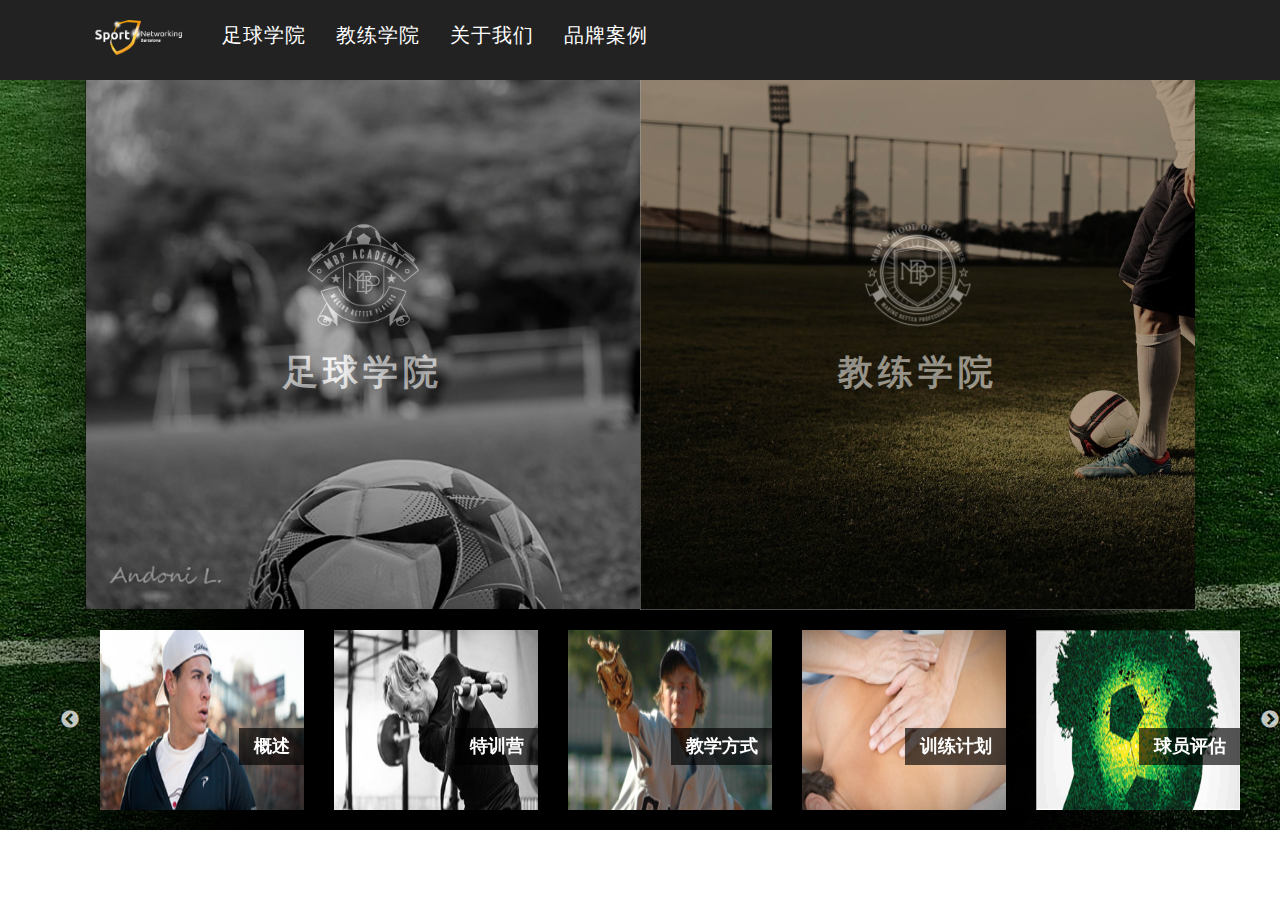
<file: index.html>
<!DOCTYPE html>
<html>

    <head>

        <meta charset="utf-8">
        <meta http-equiv="X-UA-Compatible" content="IE=edge">
        <meta name="viewport" content="width=device-width, initial-scale=1">
        <meta name="description" content="">
        <meta name="author" content="">

        <title>I am MBP</title>
        <link rel="shortcut icon" href="img/favicon.ico" type="image/x-icon">

        <!-- Bootstrap Core CSS -->
        <link href="css/bootstrap.min.css" rel="stylesheet">

        <!--Coin Slider CSS-->
        <link href="css/coin-slider-styles.css" rel="stylesheet">

        <link rel="stylesheet" type="text/css" href="slick/slick.css"/>

        <!--Add the slick-theme.css if you want default styling-->
        <link rel="stylesheet" type="text/css" href="slick/slick-theme.css"/>

        <!-- Custom CSS -->
        <link href="css/agency.css" rel="stylesheet">
        <link href="css/main.css" rel="stylesheet">

        <!--fullPage CSS-->
        <link rel="stylesheet" type="text/css" href="css/jquery.fullPage.css" />

        <!-- Custom Fonts -->
        <link href="font-awesome/css/font-awesome.min.css" rel="stylesheet" type="text/css">
        <link href="https://fonts.googleapis.com/css?family=Montserrat:400,700" rel="stylesheet" type="text/css">
        <link href='https://fonts.googleapis.com/css?family=Kaushan+Script' rel='stylesheet' type='text/css'>
        <link href='https://fonts.googleapis.com/css?family=Droid+Serif:400,700,400italic,700italic' rel='stylesheet' type='text/css'>
        <link href='https://fonts.googleapis.com/css?family=Roboto+Slab:400,100,300,700' rel='stylesheet' type='text/css'>

        <!-- HTML5 Shim and Respond.js IE8 support of HTML5 elements and media queries -->
        <!-- WARNING: Respond.js doesn't work if you view the page via file:// -->
        <!--[if lt IE 9]>
            <script src="https://oss.maxcdn.com/libs/html5shiv/3.7.0/html5shiv.js"></script>
            <script src="https://oss.maxcdn.com/libs/respond.js/1.4.2/respond.min.js"></script>
        <![endif]-->

    </head>

    <body id="page-top" class="index" ng-app="mbpApp" ng-controller="mainController">

        <!-- Navigation -->
        <nav class="navbar navbar-default navbar-fixed-top">
            <div class="container">
                <!-- Brand and toggle get grouped for better mobile display -->
                <div class="navbar-header page-scroll">
                    <button type="button" class="navbar-toggle" data-toggle="collapse" data-target="#bs-example-navbar-collapse-1">
                        <span class="sr-only">Toggle navigation</span>
                        <span class="icon-bar"></span>
                        <span class="icon-bar"></span>
                        <span class="icon-bar"></span>
                    </button>
                    <a class="navbar-brand page-scroll text-nowrap" href="#home" style="margin: 5px 10px;" >
                        <img class="img-responsive" style="height: 35px;margin-top: -10px;" src="img/logos/logosnold.png">
                        <!--I am MBP-->
                    </a>
                </div>

                <!-- Collect the nav links, forms, and other content for toggling -->
                <div class="collapse navbar-collapse" id="bs-example-navbar-collapse-1">
                    <ul class="nav navbar-nav navbar-center">
                        <li>
                            <a  class="page-scroll academy" href="#academy" data-target="#academy">足球学院</a>
                        </li>
                        <li>
                            <a class="page-scroll coach"  href="#coach" data-target="#coacch">教练学院</a>
                        </li>
                        <li>
                            <a class="page-scroll"  href="#about" data-target="#about">关于我们</a>
                        </li>
                        <li>
                            <a class="page-scroll"  href="#cases" data-target="#case">品牌案例</a>
                        </li>
                    </ul>
                </div>

                <div class="nav-menu container-fluid  academy">
                    <div class="row">
                        <div class="col-lg-4">
                            <a ng-click="scrollTo('/academy', 'academy-1')">
                                <img class="img-responsive img-wrapper" src="img/nav/academy-overview.png" />
                                <h4>概述</h4>
                            </a>
                        </div>
                        <div class="col-lg-4">
                            <a ng-click="scrollTo('/academy', 'academy-3')">
                                <img class="img-responsive img-wrapper" src="img/nav/academy-teach.png"/>
                                <h4>教学方式</h4>
                            </a>
                        </div>
                        <div class="col-lg-4">
                            <a ng-click="scrollTo('/academy', 'academy-4')">
                                <img class="img-responsive img-wrapper" src="img/nav/academy-plan.png" />
                                <h4>训练计划</h4>
                            </a>
                        </div>
                        <div class="col-lg-4">
                            <a ng-click="scrollTo('/academy', 'academy-5')">
                                <img class="img-responsive img-wrapper" src="img/nav/academy-assume.png" />
                                <h4>球员评估</h4>
                            </a>
                        </div>
                        <div class="col-lg-4">
                            <a ng-click="scrollTo('/academy', 'academy-2')">
                                <img class="img-responsive img-wrapper" src="img/nav/academy-train.png" />
                                <h4>特训营</h4>
                            </a>
                        </div>
                        <!--                        <div class="col-lg-4">
                                                    <a ng-click="scrollTo('/academy','academy-3')">
                                                        <img class="img-responsive img-wrapper" src="img/nav/academy-social.png"/>
                                                        <h4>个性话社交</h4>
                                                    </a>
                                                </div>-->
                    </div>
                </div>

                <div class="nav-menu container-fluid  coach">
                    <div class="row">
                        <div class="col-lg-4">
                            <a href="#/coach#coach-1">
                                <img class="img-responsive img-wrapper" src="img/nav/coach-overview.png" />
                                <h4>教学理念</h4>
                            </a>
                        </div>
                        <div class="col-lg-4">
                            <a  href="#/coach#coach-2">
                                <img class="img-responsive img-wrapper" src="img/nav/coach-forum.png" />
                                <h4>研讨会</h4>
                            </a>
                        </div>
                        <div class="col-lg-4">
                            <a href="#/coach#coach-3">
                                <img class="img-responsive img-wrapper" src="img/nav/coach-master.png"/>
                                <h4>足球专业硕士</h4>
                            </a>
                        </div>
                    </div>
                </div>
                <!-- /.navbar-collapse -->
            </div>
            <!-- /.container-fluid -->
        </nav>

        <div class="ng-view view-container container-fluid">

        </div>

        <!-- jQuery -->
        <script src="js/jquery.js"></script>

        <!-- Bootstrap Core JavaScript -->
        <script src="js/bootstrap.min.js"></script>

        <!-- Coin Slider JavaScript-->
        <script src="js/coin-slider.min.js"></script>

        <!--Slide JavaScript-->
        <script type="text/javascript" src="js/jquery.slides.min.js"></script>

        <!-- This following line is only necessary in the case of using the plugin option `scrollOverflow:true` -->
        <script type="text/javascript" src="js/jquery.slimscroll.min.js"></script>

        <script type="text/javascript" src="js/jquery.fullPage.min.js"></script>

        <!-- Angular -->
        <script src="js/angular.js"></script>
        <script src="js/angular-route.js"></script>

        <!-- Plugin JavaScript -->
        <script src="js/jquery.easing.min.js"></script>

        <!-- Custom Theme JavaScript -->
        <script src="js/app.js"></script>
        <script src="js/agency.js"></script>

        <script type="text/javascript" src="slick/slick.min.js"></script>

        <script>
                                        $('.page-scroll.academy').hover(function () {
                                            if ($(this).parent().hasClass('active')) {
                                                $('.nav-menu.coach:visible').slideUp();
                                                $('.nav-menu.academy').slideDown('slow');
                                            }
                                        }).click(function () {
                                            $('.nav-menu.coach:visible').slideUp();
                                            $('.nav-menu.academy').slideDown('slow');
                                        });


                                        $('.page-scroll.coach').hover(function () {
                                            if ($(this).parent().hasClass('active')) {
                                                $('.nav-menu.academy:visible').slideUp();
                                                $('.nav-menu.coach').slideDown('slow');
                                            }
                                        }).click(function () {
                                            $('.nav-menu.academy:visible').slideUp();
                                            $('.nav-menu.coach').slideDown('slow');
                                        });
                                        ;

                                        $('a.page-scroll:not(.coach,.academy)').click(function () {
                                            $('.nav-menu:visible').slideUp('slow');
                                        });

                                        $('.nav-menu').mouseleave(function () {
                                            $('.nav-menu:visible').slideUp('slow');
                                        });

                                        $('.nav-menu').click(function () {
                                            $('.nav-menu:visible').slideUp('slow');
                                        });

//                                        #('#page-top').fullPage({
//                                            anchors:['coach-sections','academy-sections']
//                                        });
        </script>

    </body>

</html>
</file>
<file: css/main.css>
/*
To change this license header, choose License Headers in Project Properties.
To change this template file, choose Tools | Templates
and open the template in the editor.
*/
/* 
    Created on : Aug 27, 2015, 10:58:35 AM
    Author     : jishshi
*/
body {
  font-family: Montserrat,"Helvetica Neue",Helvetica,Arial,sans-serif,FontA; }

.row {
  margin-left: 0;
  margin-right: 0; }

nav.navbar {
  color: #000; }
  nav.navbar a {
    font-size: 2rem; }
  nav.navbar .nav-menu {
    display: none; }
    nav.navbar .nav-menu > div {
      padding-top: 10px; }
    nav.navbar .nav-menu .col-lg-4 {
      margin-bottom: 10px; }
    nav.navbar .nav-menu a img {
      z-index: 2;
      width: 100%; }
      nav.navbar .nav-menu a img:hover {
        outline: solid 2px #eceef1; }
    nav.navbar .nav-menu a h4 {
      position: absolute;
      bottom: 0;
      background: rgba(0, 0, 0, 0.65);
      padding: 8px 10px;
      margin: 0;
      width: calc(100% - 30px); }

.nav-slide {
  margin: 10px 100px;
  position: relative; }
  .nav-slide .col-lg-4 {
    margin: 10px 0; }
  .nav-slide a img {
    z-index: 2;
    width: 100%;
    height: 180px; }
    .nav-slide a img:hover {
      outline: solid 2px #eceef1; }
  .nav-slide a h4 {
    text-align: center;
    color: #fff;
    position: absolute;
    bottom: 25%;
    background: rgba(0, 0, 0, 0.65);
    padding: .5em 0.8em;
    margin: 0;
    right: 15px; }

.cd-close {
  z-index: 2;
  position: fixed;
  top: 120px;
  right: 20%;
  background: url("../img/close.svg") no-repeat center center;
  background-size: 44px;
  width: 44px;
  height: 44px; }
  .cd-close:hover {
    background-size: 55px; }

.view-container {
  background: white;
  padding: 0; }

.home-container {
  margin: 0 auto;
  padding: 0;
  background-color: #fff;
  background-image: url("../img/home-bg.jpg");
  background-position: center top;
  background-repeat: no-repeat; }
  .home-container #academy-summary {
    background-image: url("../img/academy-bp.png"); }
  .home-container #coach-summary {
    background-image: url("../img/coach-bp.png"); }
  .home-container .rotated {
    transform: rotate(-2deg);
    -webkit-transform: rotate(-2deg);
    -moz-transform: rotate(-2deg); }
  .home-container #academy-summary, .home-container #coach-summary {
    content: '';
    padding: 0;
    background-repeat: no-repeat;
    background-size: cover;
    transition: opacity 0.5s, height 0.4s;
    transition-timing-function: ease;
    min-height: 600px; }
    .home-container #academy-summary p, .home-container #coach-summary p {
      margin: 0 5%; }
  .home-container > div {
    cursor: pointer;
    padding: 0; }
    .home-container > div img.img-circle {
      width: 150px; }
    .home-container > div .intro-text {
      opacity: 0.5;
      padding-top: 200px;
      background-color: RGBA(0, 0, 0, 0.6);
      transition-property: background;
      transition-duration: 0.5s;
      transition-timing-function: linear; }
      .home-container > div .intro-text p {
        color: #fff;
        font-size: 15px;
        opacity: 0.75; }
      .home-container > div .intro-text .fa-close {
        color: white;
        position: fixed;
        right: 5%;
        top: 100px; }
      .home-container > div .intro-text .intro-heading {
        margin: 0;
        letter-spacing: 5px;
        color: #ffffff;
        font-family: Kaiti ,STXingkai;
        margin-top: -15px; }

footer .contact-info-group {
  padding: 20px 0;
  background-color: #333; }
  footer .contact-info-group img {
    height: 42px; }
  footer .contact-info-group .contact-info {
    display: none;
    margin: 5px 10px;
    font-size: 1.2vw;
    white-space: nowrap;
    color: #000; }
    footer .contact-info-group .contact-info .fa {
      font-family: Montserrat,FontAwesome; }
      footer .contact-info-group .contact-info .fa:before {
        margin-right: 1rem; }
footer .copyright-info {
  padding: 5px;
  font-size: 15px;
  margin-bottom: -25px; }

.btn-transparent-white {
  color: #eceef1;
  border-color: #eceef1;
  background-color: RGBA(255, 255, 255, 0.2);
  transition-property: background;
  transition-duration: 0.5s;
  transition-timing-function: linear; }
  .btn-transparent-white:hover {
    color: #eceef1;
    background-color: RGBA(255, 255, 255, 0); }

.img-wrapper {
  display: inline-block;
  overflow: hidden; }

.img-wrapper img {
  -webkit-transition: all .5s ease;
  -moz-transition: all .5s ease;
  -ms-transition: all .5s ease;
  -o-transition: all .5s ease;
  transition: all .5s ease;
  vertical-align: middle; }

.img-wrapper img:hover {
  transform: scale(1.3);
  -ms-transform: scale(1.3);
  /* IE 9 */
  -moz-transform: scale(1.3);
  /* Firefox */
  -webkit-transform: scale(1.3);
  /* Safari and Chrome */
  -o-transform: scale(1.3);
  /* Opera */ }

.side-line {
  font-size: 42px; }
  .side-line:before, .side-line:after {
    background-color: rgba(254, 209, 54, 0.9);
    content: "";
    display: inline-block;
    height: 1px;
    position: relative;
    vertical-align: middle;
    width: 25%;
    margin: 0 10px; }

.light {
  malign-bottom: 0; }
  .light:after {
    content: "";
    display: inline-block;
    background: rgba(195, 17, 46, 0.9);
    position: absolute;
    bottom: -5px;
    left: 25%;
    height: 2px;
    width: 50%;
    opacity: 1; }

.number-circle {
  background: transparent;
  border: 1px solid #000;
  border-radius: 50%;
  -moz-border-radius: 50%;
  -webkit-border-radius: 50%;
  display: inline-block;
  font-weight: bold;
  line-height: 1.9em;
  margin-right: 5px;
  text-align: center;
  width: 2em;
  font-size: 18px; }

.bg-stacked-black, .bg-stacked-yellow, .bg-stacked {
  padding: 25px 0; }
  .bg-stacked-black .media-body, .bg-stacked-yellow .media-body, .bg-stacked .media-body {
    padding: 20px;
    max-width: 50%; }
  .bg-stacked-black img, .bg-stacked-yellow img, .bg-stacked img {
    width: 100%; }
  .bg-stacked-black:before, .bg-stacked-yellow:before, .bg-stacked:before {
    content: "";
    display: block;
    position: absolute;
    left: 50%;
    margin-top: -25px;
    width: 0;
    height: 0;
    margin-left: -25px;
    border-width: 25px;
    border-style: solid;
    border-color: #fff transparent transparent; }
  .bg-stacked-black > content, .bg-stacked-yellow > content, .bg-stacked > content {
    position: relative; }

.bg-stacked-yellow {
  color: #000;
  border-color: #000;
  background: #fb0; }

.bg-stacked-black {
  color: #eee;
  border-color: #eee;
  background: #000; }

.media-body li {
  margin: 5px 0;
  font-size: 19px; }
.media-body p {
  font-size: 18px; }
.media-body p.lead {
  font-size: 21px; }

.img-header {
  margin-top: -40px;
  height: 200px;
  background-repeat: no-repeat;
  background-size: cover; }

.slick-prev:before, .slick-next:before {
  color: #fff !important; }

#clubs-slick div {
  text-align: center; }
#clubs-slick img {
  vertical-align: middle; }

.col-lg-12.text-center {
  margin-top: 50px; }
</file>
<file: css/coin-slider-styles.css>
/*
	Coin Slider jQuery plugin CSS styles
	http://workshop.rs/projects/coin-slider
*/


.coin-slider { overflow: hidden; zoom: 1; position: relative; }
.coin-slider a{ text-decoration: none; outline: none; border: none; }

.cs-buttons { font-size: 0px; padding: 10px; float: left; }
.cs-buttons a { margin-left: 5px; height: 10px; width: 10px; float: left; border: 1px solid #B8C4CF; color: #B8C4CF; text-indent: -1000px; }
.cs-active { background-color: #B8C4CF; color: #FFFFFF; }

.cs-title { width: 545px; padding: 10px; background-color: #000000; color: #FFFFFF; }

.cs-prev, 
.cs-next { background-color: #000000; color: #FFFFFF; padding: 0px 10px; }
</file>
<file: css/agency.css>
/*!
 * Start Bootstrap - Agency Bootstrap Theme (http://startbootstrap.com)
 * Code licensed under the Apache License v2.0.
 * For details, see http://www.apache.org/licenses/LICENSE-2.0.
 */

body {
    overflow-x: hidden;
    font-family: "Roboto Slab","Helvetica Neue",Helvetica,Arial,sans-serif;
}

.text-muted {
    color: #777;
}

.text-primary {
    color: #fb0;
}

p {
    font-size: 14px;
    line-height: 1.75;
}

p.large {
    font-size: 16px;
}

a,
a:hover,
a:focus,
a:active,
a.active {
    outline: 0;
}

a {
    color: #fb0;
}

a:hover,
a:focus,
a:active,
a.active {
    color: #fec503;
}

h1,
h2,
h3,
h4,
h5,
h6 {
    text-transform: uppercase;
    font-family: Montserrat,"Helvetica Neue",Helvetica,Arial,sans-serif;
    font-weight: 700;
}

.img-centered {
    margin: 0 auto;
}

.bg-light-gray {
    background-color: #f7f7f7;
}

.bg-darkest-gray {
    background-color: #222;
}

.btn-primary {
    border-color: #fb0;
    text-transform: uppercase;
    font-family: Montserrat,"Helvetica Neue",Helvetica,Arial,sans-serif;
    font-weight: 700;
    color: #fff;
    background-color: #fb0;
}

.btn-primary:hover,
.btn-primary:focus,
.btn-primary:active,
.btn-primary.active,
.open .dropdown-toggle.btn-primary {
    border-color: #f6bf01;
    color: #fff;
    background-color: #fec503;
}

.btn-primary:active,
.btn-primary.active,
.open .dropdown-toggle.btn-primary {
    background-image: none;
}

.btn-primary.disabled,
.btn-primary[disabled],
fieldset[disabled] .btn-primary,
.btn-primary.disabled:hover,
.btn-primary[disabled]:hover,
fieldset[disabled] .btn-primary:hover,
.btn-primary.disabled:focus,
.btn-primary[disabled]:focus,
fieldset[disabled] .btn-primary:focus,
.btn-primary.disabled:active,
.btn-primary[disabled]:active,
fieldset[disabled] .btn-primary:active,
.btn-primary.disabled.active,
.btn-primary[disabled].active,
fieldset[disabled] .btn-primary.active {
    border-color: #fb0;
    background-color: #fb0;
}

.btn-primary .badge {
    color: #fb0;
    background-color: #fff;
}

.btn-xl {
    padding: 20px 40px;
    border-color: #fb0;
    border-radius: 3px;
    text-transform: uppercase;
    font-family: Montserrat,"Helvetica Neue",Helvetica,Arial,sans-serif;
    font-size: 18px;
    font-weight: 700;
    color: #fff;
    background-color: #fb0;
}

.btn-xl:hover,
.btn-xl:focus,
.btn-xl:active,
.btn-xl.active,
.open .dropdown-toggle.btn-xl {
    border-color: #f6bf01;
    color: #fff;
    background-color: #fec503;
}

.btn-xl:active,
.btn-xl.active,
.open .dropdown-toggle.btn-xl {
    background-image: none;
}

.btn-xl.disabled,
.btn-xl[disabled],
fieldset[disabled] .btn-xl,
.btn-xl.disabled:hover,
.btn-xl[disabled]:hover,
fieldset[disabled] .btn-xl:hover,
.btn-xl.disabled:focus,
.btn-xl[disabled]:focus,
fieldset[disabled] .btn-xl:focus,
.btn-xl.disabled:active,
.btn-xl[disabled]:active,
fieldset[disabled] .btn-xl:active,
.btn-xl.disabled.active,
.btn-xl[disabled].active,
fieldset[disabled] .btn-xl.active {
    border-color: #fb0;
    background-color: #fb0;
}

.btn-xl .badge {
    color: #fb0;
    background-color: #fff;
}

.navbar-default {
    border-color: transparent;
    background-color: #222;
}

.navbar-default .navbar-brand {
    font-family: "Kaushan Script","Helvetica Neue",Helvetica,Arial,cursive;
    color: #fb0;
}

.navbar-default .navbar-brand:hover,
.navbar-default .navbar-brand:focus,
.navbar-default .navbar-brand:active,
.navbar-default .navbar-brand.active {
    color: #fec503;
}

.navbar-default .navbar-collapse {
    border-color: rgba(255,255,255,.02);
}

.navbar-default .navbar-toggle {
    border-color: #fb0;
    background-color: #fb0;
}

.navbar-default .navbar-toggle .icon-bar {
    background-color: #fff;
}

.navbar-default .navbar-toggle:hover,
.navbar-default .navbar-toggle:focus {
    background-color: #fb0;
}

.navbar-default .nav li a {
    text-transform: uppercase;
    font-family: Montserrat,"Helvetica Neue",Helvetica,Arial,sans-serif;
    font-weight: 400;
    letter-spacing: 1px;
    color: #fff;
}

.navbar-default .nav li a:hover,
.navbar-default .nav li a:focus {
    outline: 0;
    color: #fb0;
}

.navbar-default .navbar-nav>.active>a {
    border-radius: 0;
    color: #fff;
    background-color: #fb0;
}

.navbar-default .navbar-nav>.active>a:hover,
.navbar-default .navbar-nav>.active>a:focus {
    color: #fff;
    background-color: #fec503;
}

@media(min-width:768px) {
    .navbar-default {
        padding: 10px 0;
        border: 0;
        -webkit-transition: padding .3s;
        -moz-transition: padding .3s;
        transition: padding .3s;
    }

    .navbar-default .navbar-brand {
        font-size: 2em;
        -webkit-transition: all .3s;
        -moz-transition: all .3s;
        transition: all .3s;
    }

    .navbar-default .navbar-nav>.active>a {
        border-radius: 3px;
    }

    .navbar-default.navbar-shrink {
        padding: 10px 0;
        background-color: #222;
    }

    .navbar-default.navbar-shrink .navbar-brand {
        font-size: 1.5em;
    }
}

header {
    /*    text-align: center;
        color: #fff;
        background-attachment: scroll;
        background-image: url(../img/header-bg.jpg);
        background-position: center center;
        background-repeat: no-repeat;
        -webkit-background-size: cover;
        -moz-background-size: cover;
        background-size: cover;
        -o-background-size: cover;*/
}

header .intro-text {
    opacity: 1;
    z-index: 2;
    padding-top: 100px;
    padding-bottom: 50px;
}

header .intro-text .intro-lead-in {
    margin-bottom: 25px;
    font-family: "Droid Serif","Helvetica Neue",Helvetica,Arial,sans-serif;
    font-size: 22px;
    font-style: italic;
    line-height: 22px;
}

header .intro-text .intro-heading {
    margin-bottom: 5px;
    text-transform: uppercase;
    font-family: Montserrat,"Helvetica Neue",Helvetica,Arial,sans-serif;
    font-size: 25px;
    font-weight: 700;
    line-height: 50px;
}

@media(min-width:768px) {
    header .intro-text {
        padding-top: 300px;
        padding-bottom: 200px;
    }

    header .intro-text .intro-lead-in {
        margin-bottom: 25px;
        font-family: "Droid Serif","Helvetica Neue",Helvetica,Arial,sans-serif;
        font-size: 26px;
        font-style: italic;
        line-height: 40px;
    }

    header .intro-text .intro-heading {
        margin-bottom: 15px;
        text-transform: uppercase;
        font-family: Montserrat,"Helvetica Neue",Helvetica,Arial,sans-serif;
        font-size: 35px;
        font-weight: 700;
        line-height: 75px;
    }
}

section {
    padding: 100px 0;
}

section h2.section-heading {
    margin-top: 0;
    margin-bottom: 15px;
    font-size: 40px;
}

section .section-subheading {
    margin-left: 14rem;
    font-size: 24px;
    margin-bottom: 20px;
    text-transform: none;
    font-family: Kaiti,"Droid Serif","Helvetica Neue",Helvetica,Arial,sans-serif;
    font-style: italic;
    font-weight: 400;
}

@media(min-width:768px) {
    section {
        padding: 100px 0;
    }
}

.service-heading {
    margin: 15px 0;
    text-transform: none;
}

#portfolio .portfolio-item {
    right: 0;
    margin: 0 0 15px;
}

#portfolio .portfolio-item .portfolio-link {
    display: block;
    position: relative;
    margin: 0 auto;
    max-width: 400px;
}

#portfolio .portfolio-item .portfolio-link .portfolio-hover {
    position: absolute;
    width: 100%;
    height: 100%;
    opacity: 0;
    background: rgba(254,209,54,.9);
    -webkit-transition: all ease .5s;
    -moz-transition: all ease .5s;
    transition: all ease .5s;
}

#portfolio .portfolio-item .portfolio-link .portfolio-hover:hover {
    opacity: 1;
}

#portfolio .portfolio-item .portfolio-link .portfolio-hover .portfolio-hover-content {
    position: absolute;
    top: 50%;
    width: 100%;
    height: 20px;
    margin-top: -12px;
    text-align: center;
    font-size: 20px;
    color: #fff;
}

#portfolio .portfolio-item .portfolio-link .portfolio-hover .portfolio-hover-content i {
    margin-top: -12px;
}

#portfolio .portfolio-item .portfolio-link .portfolio-hover .portfolio-hover-content h3,
#portfolio .portfolio-item .portfolio-link .portfolio-hover .portfolio-hover-content h4 {
    margin: 0;
}

#portfolio .portfolio-item .portfolio-caption {
    margin: 0 auto;
    padding: 25px;
    max-width: 400px;
    text-align: center;
    background-color: #fff;
}

#portfolio .portfolio-item .portfolio-caption h4 {
    margin: 0;
    text-transform: none;
}

#portfolio .portfolio-item .portfolio-caption p {
    margin: 0;
    font-family: "Droid Serif","Helvetica Neue",Helvetica,Arial,sans-serif;
    font-size: 16px;
    font-style: italic;
}

#portfolio * {
    z-index: 2;
}

@media(min-width:767px) {
    #portfolio .portfolio-item {
        margin: 0 0 30px;
    }
}

.timeline {
    position: relative;
    padding: 0;
    list-style: none;
}

.timeline:before {
    content: "";
    position: absolute;
    top: 0;
    bottom: 0;
    left: 40px;
    width: 2px;
    margin-left: -1.5px;
    background-color: #f1f1f1;
}

.timeline>li {
    position: relative;
    margin-bottom: 50px;
    min-height: 50px;
}

.timeline>li:before,
.timeline>li:after {
    content: " ";
    display: table;
}

.timeline>li:after {
    clear: both;
}

.timeline>li .timeline-panel {
    float: right;
    position: relative;
    width: 100%;
    padding: 0 20px 0 100px;
    text-align: left;
}

.timeline>li .timeline-panel:before {
    right: auto;
    left: -15px;
    border-right-width: 15px;
    border-left-width: 0;
}

.timeline>li .timeline-panel:after {
    right: auto;
    left: -14px;
    border-right-width: 14px;
    border-left-width: 0;
}

.timeline>li .timeline-image {
    z-index: 100;
    position: absolute;
    left: 0;
    width: 80px;
    height: 80px;
    margin-left: 0;
    border: 7px solid #f1f1f1;
    border-radius: 100%;
    text-align: center;
    color: #fff;
    background-color: #fb0;
}

.timeline>li .timeline-image h4 {
    margin-top: 12px;
    font-size: 10px;
    line-height: 14px;
}

.timeline>li.timeline-inverted>.timeline-panel {
    float: right;
    padding: 0 20px 0 100px;
    text-align: left;
}

.timeline>li.timeline-inverted>.timeline-panel:before {
    right: auto;
    left: -15px;
    border-right-width: 15px;
    border-left-width: 0;
}

.timeline>li.timeline-inverted>.timeline-panel:after {
    right: auto;
    left: -14px;
    border-right-width: 14px;
    border-left-width: 0;
}

.timeline>li:last-child {
    margin-bottom: 0;
}

.timeline .timeline-heading h4 {
    margin-top: 0;
    color: inherit;
}

.timeline .timeline-heading h4.subheading {
    text-transform: none;
}

.timeline .timeline-body>p,
.timeline .timeline-body>ul {
    margin-bottom: 0;
}

@media(min-width:768px) {
    .timeline:before {
        left: 50%;
    }

    .timeline>li {
        margin-bottom: 100px;
        min-height: 100px;
    }

    .timeline>li .timeline-panel {
        float: left;
        width: 41%;
        padding: 0 20px 20px 30px;
        text-align: right;
    }

    .timeline>li .timeline-image {
        left: 50%;
        width: 100px;
        height: 100px;
        margin-left: -50px;
    }

    .timeline>li .timeline-image h4 {
        margin-top: 16px;
        font-size: 13px;
        line-height: 18px;
    }

    .timeline>li.timeline-inverted>.timeline-panel {
        float: right;
        padding: 0 30px 20px 20px;
        text-align: left;
    }
}

@media(min-width:992px) {
    .timeline>li {
        min-height: 150px;
    }

    .timeline>li .timeline-panel {
        padding: 0 20px 20px;
    }

    .timeline>li .timeline-image {
        width: 150px;
        height: 150px;
        margin-left: -75px;
    }

    .timeline>li .timeline-image h4 {
        margin-top: 30px;
        font-size: 18px;
        line-height: 26px;
    }

    .timeline>li.timeline-inverted>.timeline-panel {
        padding: 0 20px 20px;
    }
}

@media(min-width:1200px) {
    .timeline>li {
        min-height: 170px;
    }

    .timeline>li .timeline-panel {
        padding: 0 20px 20px 100px;
    }

    .timeline>li .timeline-image {
        width: 170px;
        height: 170px;
        margin-left: -85px;
    }

    .timeline>li .timeline-image h4 {
        margin-top: 40px;
    }

    .timeline>li.timeline-inverted>.timeline-panel {
        padding: 0 100px 20px 20px;
    }
}

.team-member {
    margin-bottom: 50px;
    text-align: center;
}

.team-member img {
    margin: 0 auto;
    border: 7px solid #fff;
}

.team-member h4 {
    margin-top: 25px;
    margin-bottom: 0;
    text-transform: none;
}

.team-member p {
    margin-top: 0;
}

aside.clients img {
    margin: 50px auto;
}

section#contact {
    background-color: #222;
    background-image: url(../img/map-image.png);
    background-position: center;
    background-repeat: no-repeat;
}

section#contact .section-heading {
    color: #fff;
}

section#contact .form-group {
    margin-bottom: 25px;
}

section#contact .form-group input,
section#contact .form-group textarea {
    padding: 20px;
}

section#contact .form-group input.form-control {
    height: auto;
}

section#contact .form-group textarea.form-control {
    height: 236px;
}

section#contact .form-control:focus {
    border-color: #fb0;
    box-shadow: none;
}

section#contact::-webkit-input-placeholder {
    text-transform: uppercase;
    font-family: Montserrat,"Helvetica Neue",Helvetica,Arial,sans-serif;
    font-weight: 700;
    color: #bbb;
}

section#contact:-moz-placeholder {
    text-transform: uppercase;
    font-family: Montserrat,"Helvetica Neue",Helvetica,Arial,sans-serif;
    font-weight: 700;
    color: #bbb;
}

section#contact::-moz-placeholder {
    text-transform: uppercase;
    font-family: Montserrat,"Helvetica Neue",Helvetica,Arial,sans-serif;
    font-weight: 700;
    color: #bbb;
}

section#contact:-ms-input-placeholder {
    text-transform: uppercase;
    font-family: Montserrat,"Helvetica Neue",Helvetica,Arial,sans-serif;
    font-weight: 700;
    color: #bbb;
}

section#contact .text-danger {
    color: #e74c3c;
}

footer {
    text-align: center;
}

footer span.copyright {
    text-transform: uppercase;
    text-transform: none;
    font-family: Montserrat,"Helvetica Neue",Helvetica,Arial,sans-serif;
    line-height: 40px;
}

footer ul.quicklinks {
    margin-bottom: 0;
    text-transform: uppercase;
    text-transform: none;
    font-family: Montserrat,"Helvetica Neue",Helvetica,Arial,sans-serif;
    line-height: 40px;
}

ul.social-buttons {
    margin-bottom: 0;
}

ul.social-buttons li a {
    display: block;
    width: 40px;
    height: 40px;
    border-radius: 100%;
    font-size: 20px;
    line-height: 40px;
    outline: 0;
    color: #fff;
    background-color: #222;
    -webkit-transition: all .3s;
    -moz-transition: all .3s;
    transition: all .3s;
}

ul.social-buttons li a:hover,
ul.social-buttons li a:focus,
ul.social-buttons li a:active {
    background-color: #fb0;
}

.btn:focus,
.btn:active,
.btn.active,
.btn:active:focus {
    outline: 0;
}

.portfolio-modal .modal-content {
    padding: 100px 0;
    min-height: 100%;
    border: 0;
    border-radius: 0;
    text-align: center;
    background-clip: border-box;
    -webkit-box-shadow: none;
    box-shadow: none;
}

.portfolio-modal .modal-content h2 {
    margin-bottom: 15px;
    font-size: 3em;
}

.portfolio-modal .modal-content p {
    margin-bottom: 30px;
}

.portfolio-modal .modal-content p.item-intro {
    margin: 20px 0 30px;
    font-family: "Droid Serif","Helvetica Neue",Helvetica,Arial,sans-serif;
    font-size: 16px;
    font-style: italic;
}

.portfolio-modal .modal-content ul.list-inline {
    margin-top: 0;
    margin-bottom: 30px;
}

.portfolio-modal .modal-content img {
    margin-bottom: 30px;
}

.portfolio-modal .close-modal {
    position: absolute;
    top: 25px;
    right: 25px;
    width: 75px;
    height: 75px;
    background-color: transparent;
    cursor: pointer;
}

.portfolio-modal .close-modal:hover {
    opacity: .3;
}

.portfolio-modal .close-modal .lr {
    z-index: 1051;
    width: 1px;
    height: 75px;
    margin-left: 35px;
    background-color: #222;
    -webkit-transform: rotate(45deg);
    -ms-transform: rotate(45deg);
    transform: rotate(45deg);
}

.portfolio-modal .close-modal .lr .rl {
    z-index: 1052;
    width: 1px;
    height: 75px;
    background-color: #222;
    -webkit-transform: rotate(90deg);
    -ms-transform: rotate(90deg);
    transform: rotate(90deg);
}

.portfolio-modal .modal-backdrop {
    display: none;
    opacity: 0;
}

::-moz-selection {
    text-shadow: none;
    background: #fb0;
}

::selection {
    text-shadow: none;
    background: #fb0;
}

img::selection {
    background: 0 0;
}

img::-moz-selection {
    background: 0 0;
}

body {
    webkit-tap-highlight-color: #fb0;
}
</file>
